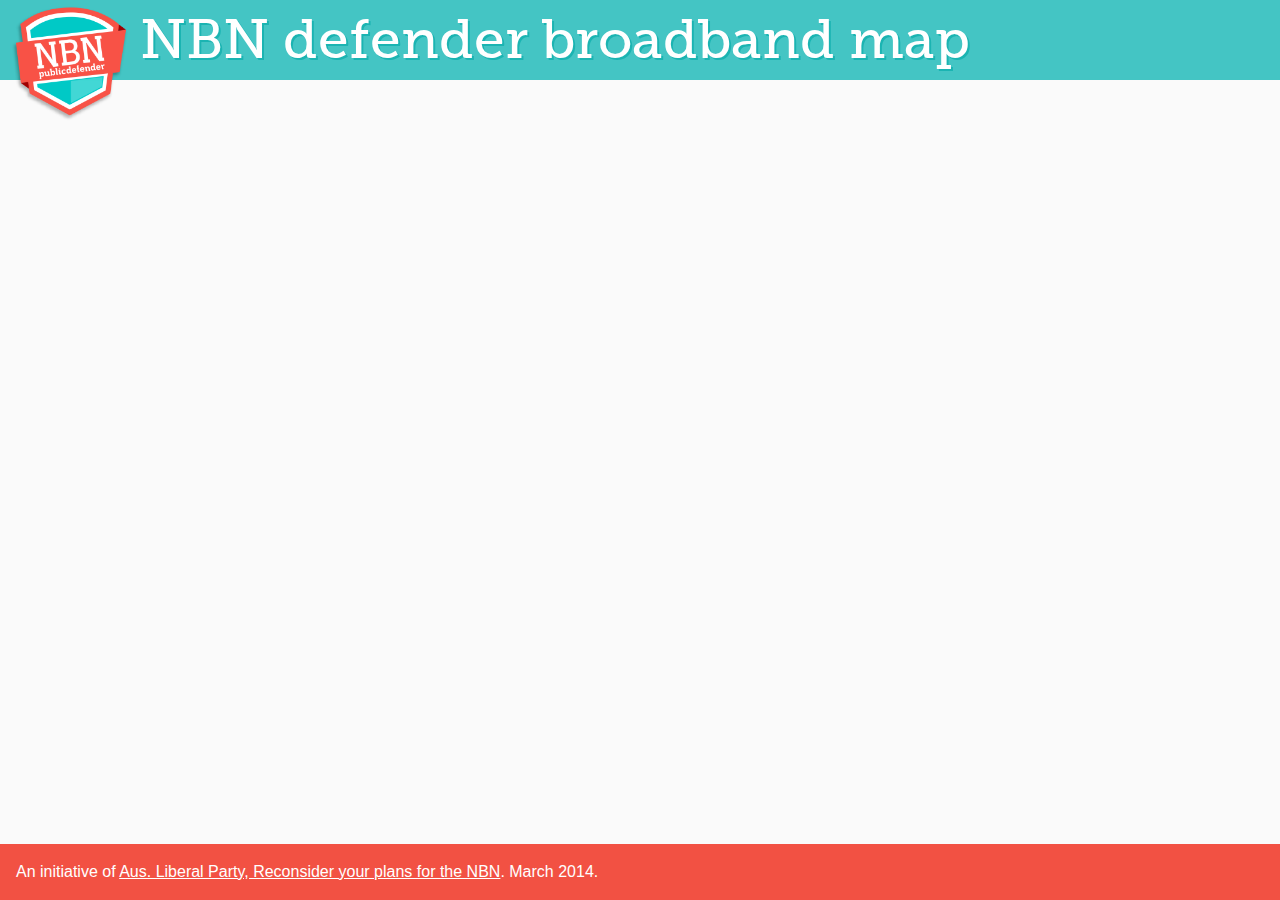
<file: index.html>
<!doctype html>
<html lang="en-AU">
<head>
	<meta charset="UTF-8">
	<title>NBN defender broadband map</title>

	<link rel="stylesheet" href="nbn-defender-map.css">
	<link rel="stylesheet" href="fonts/stylesheet.css">

	<link rel="stylesheet" href="http://cdn.leafletjs.com/leaflet-0.7.2/leaflet.css" />

	<meta property="og:description" content="The NBN defender broadband map provides all government with detailed information about the broadband availability and quality as reported by their constituents.">
	<meta name="description" content="The NBN defender broadband map provides all government with detailed information about the broadband availability and quality as reported by their constituents.">
</head>
<body>

	<header>
		<h1>NBN defender broadband map</h1>
		<a href="http://nbndefender.com/" class="logo">
			NBN Public Defender
		</a>
	</header>


	<main id="map"></main>


	<footer>
		<p>An initiative of <a href="https://www.facebook.com/SavingTheNBN">Aus. Liberal Party, Reconsider your plans for the NBN</a>. March 2014.</p>
	</footer>
	

	<script src="http://cdn.leafletjs.com/leaflet-0.7.2/leaflet.js"></script>
	<script src="http://code.jquery.com/jquery-1.11.0.min.js"></script>
	<script src="nbn-defender-map.js"></script>

</body>
</html>
</file>
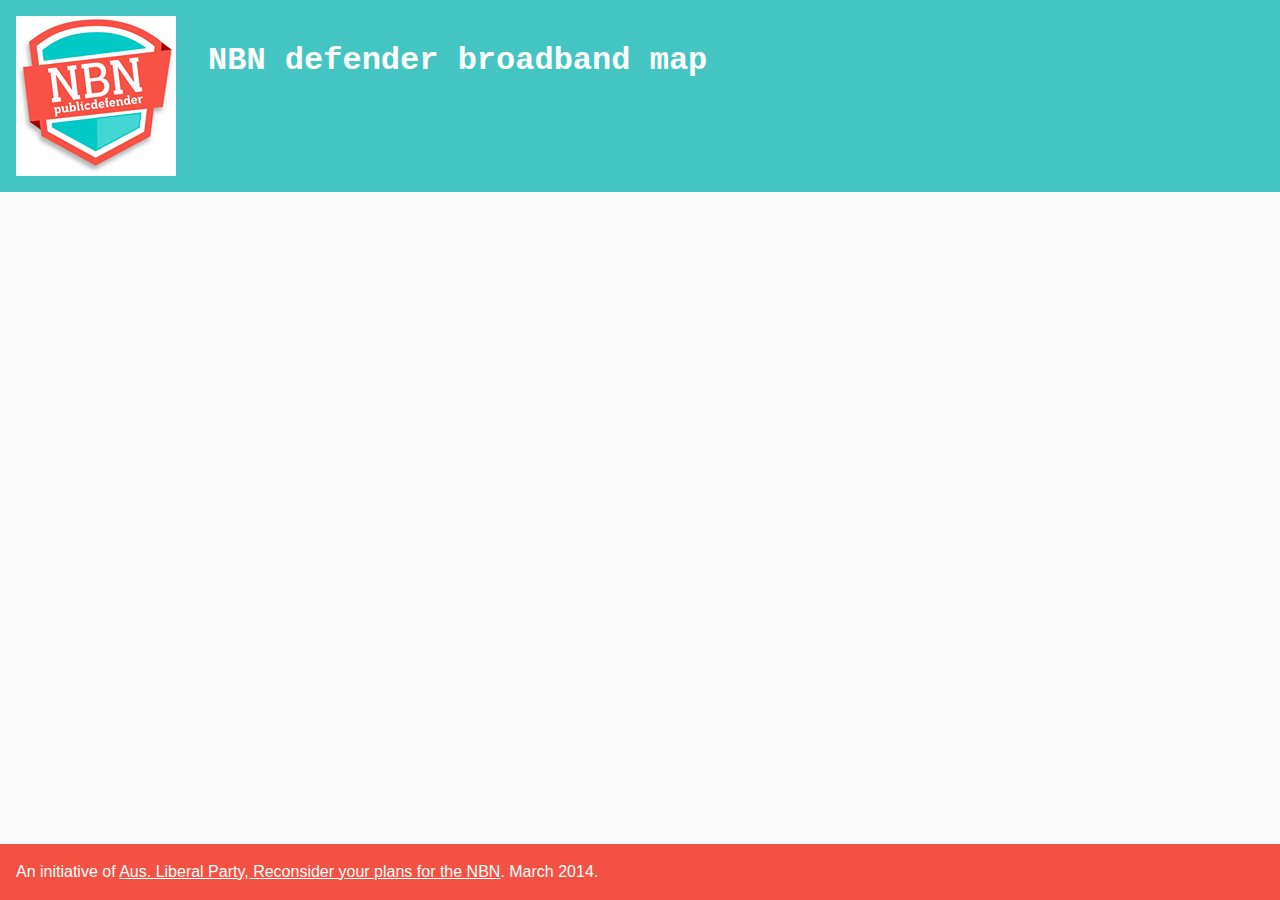
<file: src/index.html>
<!doctype html>
<html lang="en-AU">
<head>
	<meta charset="UTF-8">
	<title>NBN defender broadband map</title>

	<link rel="stylesheet" href="nbn-defender-map.css">

	<link rel="stylesheet" href="http://cdn.leafletjs.com/leaflet-0.7.2/leaflet.css" />

	<meta property="og:description" content="The NBN defender broadband map provides all government with detailed information about the broadband availability and quality as reported by their constituents.">
	<meta name="description" content="The NBN defender broadband map provides all government with detailed information about the broadband availability and quality as reported by their constituents.">
</head>
<body>

	<header>
		<h1>NBN defender broadband map</h1>
		<img src="nbn-public-defender.png" alt="">
	</header>


	<main id="map"></main>


	<footer>
		<p>An initiative of <a href="https://www.facebook.com/SavingTheNBN">Aus. Liberal Party, Reconsider your plans for the NBN</a>. March 2014.</p>
	</footer>
	

	<script src="http://cdn.leafletjs.com/leaflet-0.7.2/leaflet.js"></script>
	<script src="http://code.jquery.com/jquery-1.11.0.min.js"></script>
	<script src="nbn-defender-map.js"></script>

</body>
</html>
</file>
<file: nbn-defender-map.css>
/*
Swatch:
	Teal: #44C5C4
	Teal reflective: #5AD3D1
	Orange: #F25143
	Orange shadow: #940205
	White: #fff
*/

html,
body {
	margin: 0;
	padding: 0;
	background: #fafafa;
	color: #111;
	font: 100%/1.5 Verdana, Arial, sans-serif;
}

header {
	background: #44C5C4;
	color: #fff;
	height: 80px;
}
header h1 {
	/* More or less a pasta of the Main page's typography */
	font: 55px/80px "Museo Slab", "Courier New", monotype;
	text-shadow: 2px 2px 0px rgba(14, 174, 172, 0.75);
	filter: dropshadow(color=#0eaeac, offx=1, offy=1);

	margin: 0; /* Resetting browser user-agent styling */
	margin-left: 120px; /* Logo width */
	padding: 0 20px;
}
header .logo {
	position: fixed;
	top: 5px;
	left: 10px;
	z-index: 1;

	width: 120px;
	height: 120px;
	background: url(nbn-public-defender.png) no-repeat;
	background-size: 100%; /* Half size in case mobiles are using the site */
	text-indent: -9999em;
}

footer {
	background: #F25143;
	color: #fff;
	position: fixed;
	bottom: 0;
	width: 100%;
}
footer p {
	margin: 1em;
}
footer a:link,
footer a:visited {
	color: #fff;
}


/* http://leafletjs.com/examples/quick-start.html */
#map {
	height: 320px; /* override with js */
}
</file>
<file: fonts/stylesheet.css>
/* Generated by Font Squirrel (http://www.fontsquirrel.com) on March 8, 2014 */

@font-face {
    font-family: 'Museo Slab';
    src: url('museoslab-500-webfont.eot');
    src: url('museoslab-500-webfont.eot?#iefix') format('embedded-opentype'),
         url('museoslab-500-webfont.woff') format('woff'),
         url('museoslab-500-webfont.ttf') format('truetype'),
         url('museoslab-500-webfont.svg#museo_slab500') format('svg');
    font-weight: normal;
    font-style: normal;

}
</file>
<file: src/nbn-defender-map.css>
/*
Swatch:
	Teal: #44C5C4
	Teal reflective: #5AD3D1
	Orange: #F25143
	Orange shadow: #940205
	White: #fff
*/

html,
body {
	margin: 0;
	padding: 0;
	background: #fafafa;
	color: #111;
	font: 100%/1.5 Verdana, Arial, sans-serif;
}

header {
	background: #44C5C4;
	padding: 1em;
	color: #fff;
	height: 160px; /* height of logo */
}
header h1 {
	font: bold 200%/1.5 "Courier New", monotype;
	margin-left: 160px; /* width of badge */
	padding: 0 1em 0 1em; /* indent from badge */
}
header img {
	position: fixed;
	top: 1em;
	left: 1em;
	/*border: 1px solid #44C5C4;*/
}

footer {
	background: #F25143;
	color: #fff;
	position: fixed;
	bottom: 0;
	width: 100%;
}
footer p {
	margin: 1em;
}
footer a:link,
footer a:visited {
	color: #fff;
}


/* http://leafletjs.com/examples/quick-start.html */
#map {
	height: 320px; /* override with js */
}
</file>
